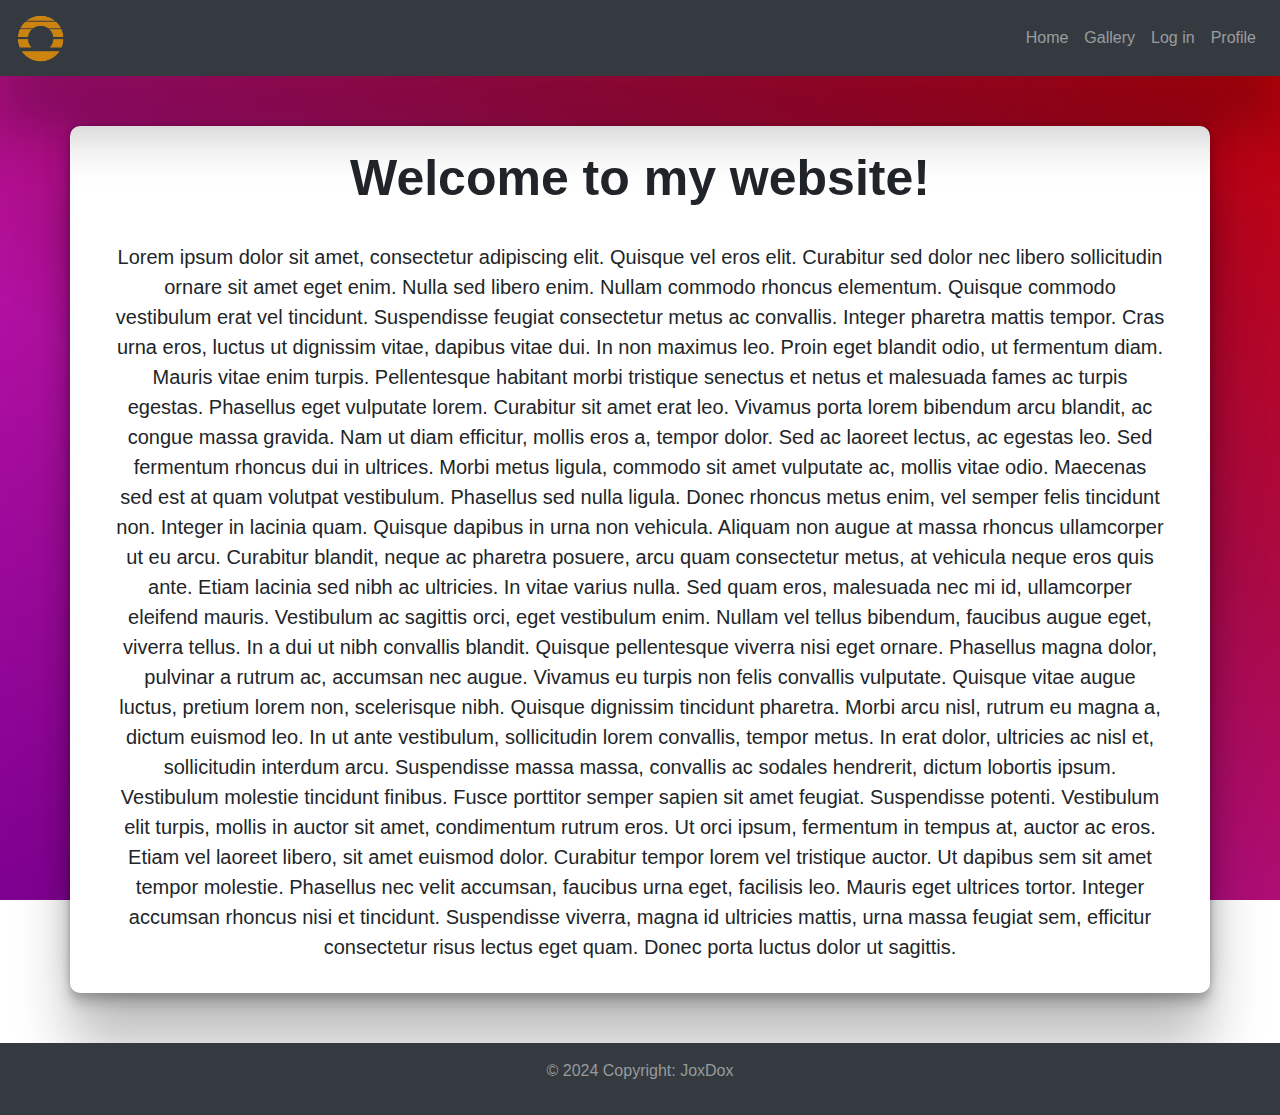
<file: index.html>
<!DOCTYPE html>
<html lang="en">
    <head>
        <meta charset="UTF-8">
        <meta http-equiv="X-UA-Compatible" content="IE=edge">
        <meta name="viewport" content="width=device-width, initial-scale=1.0">
        <title>Home</title>
        <link rel="icon" href="icon.ico" type="image/icon">
        <link rel="stylesheet" href="style.css">
        <link rel="stylesheet" href="https://cdn.jsdelivr.net/npm/bootstrap@4.6.1/dist/css/bootstrap.min.css">
        <link rel="stylesheet" href="https://use.fontawesome.com/releases/v5.7.0/css/all.css">
        <!-- <script src="https://ajax.googleapis.com/ajax/libs/jquery/3.4.1/jquery.min.js"></-script>
        <script src="https://maxcdn.bootstrapcdn.com/bootstrap/3.4.0/js/bootstrap.min.js"></script> -->
        <script src="https://cdn.jsdelivr.net/npm/jquery@3.5.1/dist/jquery.slim.min.js"></script>
        <script src="https://cdn.jsdelivr.net/npm/popper.js@1.16.1/dist/umd/popper.min.js"></script>
        <script src="https://cdn.jsdelivr.net/npm/bootstrap@4.6.1/dist/js/bootstrap.bundle.min.js"></script>
    </head>
    
    <body>
        <nav class="navbar navbar-expand-md bg-dark navbar-dark navbar-fixed-top head">
            <a class="navbar-brand" href="#"><img src="logo.jpg" class="img-fluid" height="50" width="50"></a>
            <button class="navbar-toggler" type="button" data-toggle="collapse" data-target="#menulist"><span
                    class="navbar-toggler-icon"></span></button>
            <div id="menulist" class="collapse navbar-collapse">
                <ul class="navbar-nav ml-auto">
                    <li class="nav-item"><a href="index.html" class="nav-link">Home</a></li>
                    <li class="nav-item"><a href="gallery.html" class="nav-link">Gallery</a></li>
                    <li class="nav-item"><a href="login.html" class="nav-link">Log in</a></li>
                    <li class="nav-item"><a href="profile.html" class="nav-link">Profile</a></li>
                </ul>
            </div>
        </nav>
        <div class="container main">
            <p class="text" id="title">Welcome to my website!</p>
            <p class="text" id="textmain">Lorem ipsum dolor sit amet, consectetur adipiscing elit. Quisque vel eros elit. Curabitur sed dolor nec libero sollicitudin ornare sit amet eget enim. Nulla sed libero enim. Nullam commodo rhoncus elementum. Quisque commodo vestibulum erat vel tincidunt. Suspendisse feugiat consectetur metus ac convallis. Integer pharetra mattis tempor. Cras urna eros, luctus ut dignissim vitae, dapibus vitae dui. In non maximus leo. Proin eget blandit odio, ut fermentum diam. Mauris vitae enim turpis. Pellentesque habitant morbi tristique senectus et netus et malesuada fames ac turpis egestas. Phasellus eget vulputate lorem. Curabitur sit amet erat leo. Vivamus porta lorem bibendum arcu blandit, ac congue massa gravida. Nam ut diam efficitur, mollis eros a, tempor dolor.

                Sed ac laoreet lectus, ac egestas leo. Sed fermentum rhoncus dui in ultrices. Morbi metus ligula, commodo sit amet vulputate ac, mollis vitae odio. Maecenas sed est at quam volutpat vestibulum. Phasellus sed nulla ligula. Donec rhoncus metus enim, vel semper felis tincidunt non. Integer in lacinia quam.
                
                Quisque dapibus in urna non vehicula. Aliquam non augue at massa rhoncus ullamcorper ut eu arcu. Curabitur blandit, neque ac pharetra posuere, arcu quam consectetur metus, at vehicula neque eros quis ante. Etiam lacinia sed nibh ac ultricies. In vitae varius nulla. Sed quam eros, malesuada nec mi id, ullamcorper eleifend mauris. Vestibulum ac sagittis orci, eget vestibulum enim.
                
                Nullam vel tellus bibendum, faucibus augue eget, viverra tellus. In a dui ut nibh convallis blandit. Quisque pellentesque viverra nisi eget ornare. Phasellus magna dolor, pulvinar a rutrum ac, accumsan nec augue. Vivamus eu turpis non felis convallis vulputate. Quisque vitae augue luctus, pretium lorem non, scelerisque nibh. Quisque dignissim tincidunt pharetra. Morbi arcu nisl, rutrum eu magna a, dictum euismod leo.
                
                In ut ante vestibulum, sollicitudin lorem convallis, tempor metus. In erat dolor, ultricies ac nisl et, sollicitudin interdum arcu. Suspendisse massa massa, convallis ac sodales hendrerit, dictum lobortis ipsum. Vestibulum molestie tincidunt finibus. Fusce porttitor semper sapien sit amet feugiat. Suspendisse potenti. Vestibulum elit turpis, mollis in auctor sit amet, condimentum rutrum eros. Ut orci ipsum, fermentum in tempus at, auctor ac eros. Etiam vel laoreet libero, sit amet euismod dolor. Curabitur tempor lorem vel tristique auctor. Ut dapibus sem sit amet tempor molestie. Phasellus nec velit accumsan, faucibus urna eget, facilisis leo. Mauris eget ultrices tortor. Integer accumsan rhoncus nisi et tincidunt. Suspendisse viverra, magna id ultricies mattis, urna massa feugiat sem, efficitur consectetur risus lectus eget quam. Donec porta luctus dolor ut sagittis.</p>
        </div>
        <footer class="navbar-expand-md navbar-fixed-bottom bg-dark">
            <div class="p-3 text">
               <p class="text-center">© 2024 Copyright: JoxDox</p>
            </div>
          </footer>
    </body>
</html>
</file>
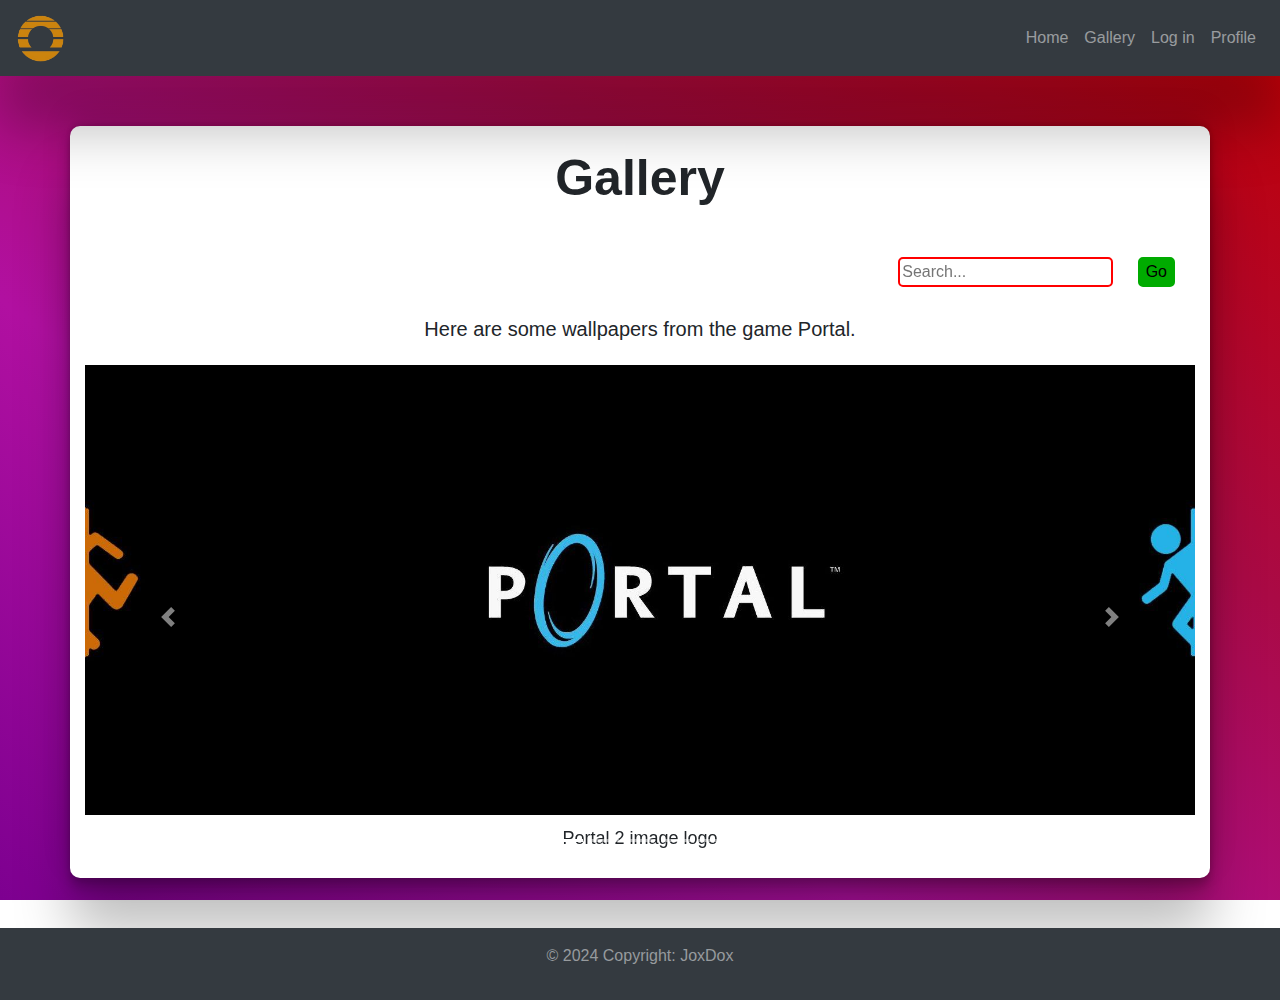
<file: gallery.html>
<!DOCTYPE html>
<html lang="en">
    <head>
        <meta charset="UTF-8">
        <meta http-equiv="X-UA-Compatible" content="IE=edge">
        <meta name="viewport" content="width=device-width, initial-scale=1.0">
        <title>Gallery</title>
        <link rel="icon" href="icon.ico" type="image/icon">
        <link rel="stylesheet" href="style.css">
        <link rel="stylesheet" href="style-search.css">
        <script src="search-script.js"></script>
        <link rel="stylesheet" href="https://cdn.jsdelivr.net/npm/bootstrap@4.6.1/dist/css/bootstrap.min.css">
        <link rel="stylesheet" href="https://use.fontawesome.com/releases/v5.7.0/css/all.css">
        <!-- <script src="https://ajax.googleapis.com/ajax/libs/jquery/3.4.1/jquery.min.js"></-script>
        <script src="https://maxcdn.bootstrapcdn.com/bootstrap/3.4.0/js/bootstrap.min.js"></script> -->
        <script src="https://cdn.jsdelivr.net/npm/jquery@3.5.1/dist/jquery.slim.min.js"></script>
        <script src="https://cdn.jsdelivr.net/npm/popper.js@1.16.1/dist/umd/popper.min.js"></script>
        <script src="https://cdn.jsdelivr.net/npm/bootstrap@4.6.1/dist/js/bootstrap.bundle.min.js"></script>
    </head>
    
    <body>
        <nav class="navbar navbar-expand-md bg-dark navbar-dark navbar-fixed-top head">
            <a class="navbar-brand" href="#"><img src="logo.jpg" class="img-fluid" height="50" width="50"></a>
            <button class="navbar-toggler" type="button" data-toggle="collapse" data-target="#menulist"><span
                    class="navbar-toggler-icon"></span></button>
            <div id="menulist" class="collapse navbar-collapse">
                <ul class="navbar-nav ml-auto">
                    <li class="nav-item"><a href="index.html" class="nav-link">Home</a></li>
                    <li class="nav-item"><a href="gallery.html" class="nav-link">Gallery</a></li>
                    <li class="nav-item"><a href="login.html" class="nav-link">Log in</a></li>
                    <li class="nav-item"><a href="profile.html" class="nav-link">Profile</a></li>
                </ul>
            </div>
        </nav>
        <div class="container main">
            <p class="text" id="title">Gallery</p>
            <div class="search">
                <input type="text" name="searchbar" placeholder="Search..." id="input" onkeyup="searchText()">
                <button id="btn" onclick="searchText()">Go</button>
            </div>
            <br><br><br>
            <div id="content">
                <p class="text" id="textmain">Here are some wallpapers from the game Portal.</p>
                <div id="mycarousel" class="carousel slide" data-ride="carousel">
                    <ul class="carousel-indicators">
                        <li data-target="#mycarousel" data-slide-to="0" class="active"></li>
                        <li data-target="#mycarousel" data-slide-to="1"></li>
                        <li data-target="#mycarousel" data-slide-to="2"></li>
                        <li data-target="#mycarousel" data-slide-to="3"></li>
                        <li data-target="#mycarousel" data-slide-to="4"></li>
                    </ul>
                    <div class="carousel-inner">
                        <div class="carousel-item active">
                            <img src="portal.jpg" alt="Portal 2 image logo">
                            <p>Portal 2 image logo</p>
                        </div>
                        <div class="carousel-item">
                            <img src="aperture1.jpg" alt="Aperture science logo wallpaper">
                            <p>Aperture science logo wallpaper</p>
                        </div>
                        <div class="carousel-item">
                            <img src="room.png" alt="Chell's room (new)">
                            <p>Chell's room (new)</p>
                        </div>
                        <div class="carousel-item">
                            <img src="room_old.png" alt="Chell's room (after 50000 years)">
                            <p>Chell's room (after 50000 years)</p>
                        </div>
                        <div class="carousel-item">
                            <img src="portal-wallpaper.jpg" alt="Chell's room (after 50000 years)">
                            <p>Chell's room (after 50000 years)</p>
                        </div>
                    </div>
                    <a href="#mycarousel" class="carousel-control-prev" data-slide="prev"><span class="carousel-control-prev-icon"></span></a>
                    <a href="#mycarousel" class="carousel-control-next" data-slide="next"><span class="carousel-control-next-icon"></span></a>
                </div>
            </div>
        </div>
        <footer class="navbar-expand-md navbar-fixed-bottom bg-dark">
            <div class="p-3 text">
               <p class="text-center">© 2024 Copyright: JoxDox</p>
            </div>
          </footer>
    </body>
</html>
</file>
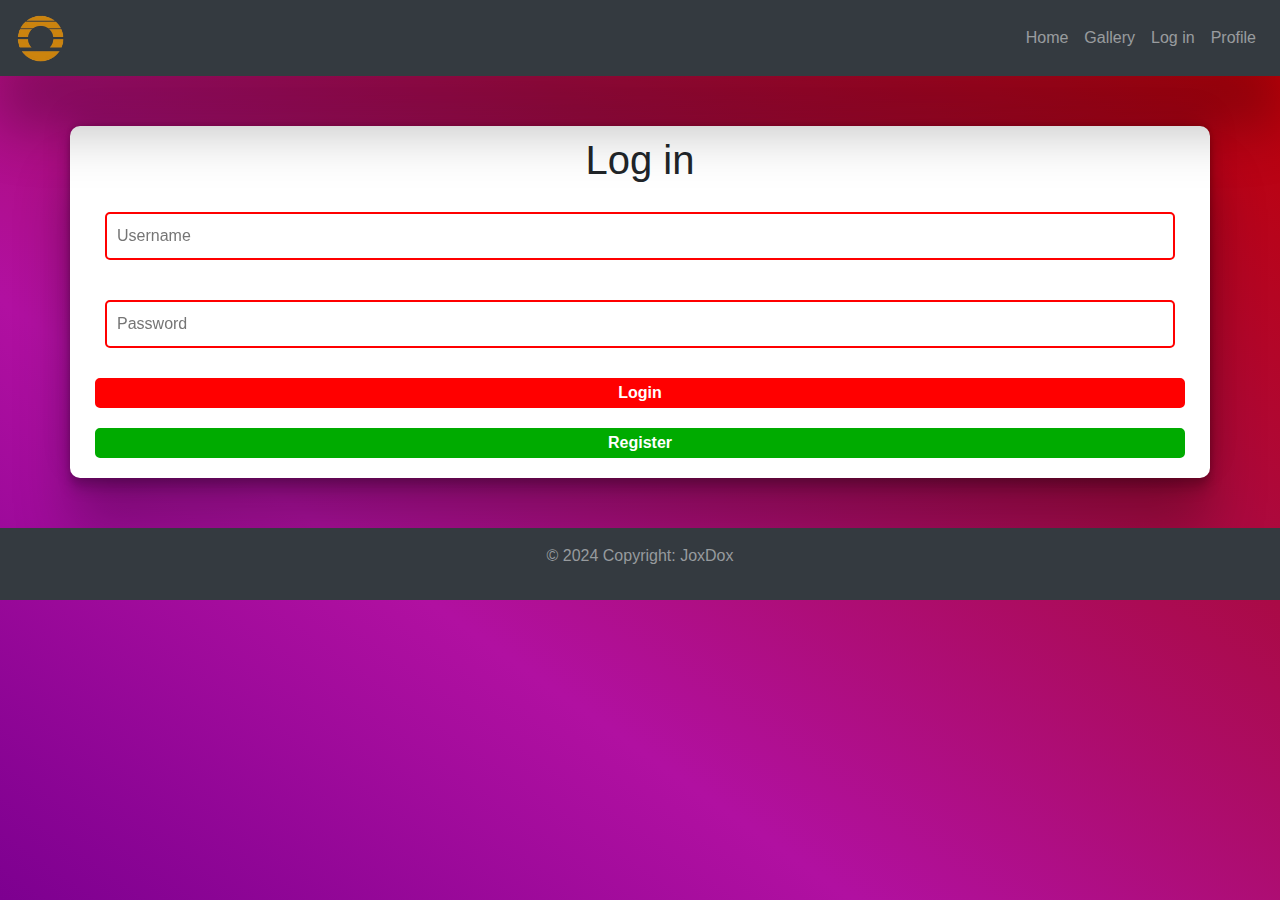
<file: login.html>
<!DOCTYPE html>
<html lang="en">
    <head>
        <meta charset="UTF-8">
        <meta http-equiv="X-UA-Compatible" content="IE=edge">
        <meta name="viewport" content="width=device-width, initial-scale=1.0">
        <title>Log in</title>
        <link rel="icon" href="icon.ico" type="image/icon">
        <link rel="stylesheet" href="style.css">
        <link rel="stylesheet" href="login-style.css">
        <script src="login-script.js"></script>
        <script src="getinfo-script.js"></script>
        <link rel="stylesheet" href="https://cdn.jsdelivr.net/npm/bootstrap@4.6.1/dist/css/bootstrap.min.css">
        <link rel="stylesheet" href="https://use.fontawesome.com/releases/v5.7.0/css/all.css">
        <!-- <script src="https://ajax.googleapis.com/ajax/libs/jquery/3.4.1/jquery.min.js"></-script>
        <script src="https://maxcdn.bootstrapcdn.com/bootstrap/3.4.0/js/bootstrap.min.js"></script> -->
        <script src="https://cdn.jsdelivr.net/npm/jquery@3.5.1/dist/jquery.slim.min.js"></script>
        <script src="https://cdn.jsdelivr.net/npm/popper.js@1.16.1/dist/umd/popper.min.js"></script>
        <script src="https://cdn.jsdelivr.net/npm/bootstrap@4.6.1/dist/js/bootstrap.bundle.min.js"></script>
    </head>
    
    <body>
        <nav class="navbar navbar-expand-md bg-dark navbar-dark navbar-fixed-top head">
            <a class="navbar-brand" href="#"><img src="logo.jpg" class="img-fluid" height="50" width="50"></a>
            <button class="navbar-toggler" type="button" data-toggle="collapse" data-target="#menulist"><span
                    class="navbar-toggler-icon"></span></button>
            <div id="menulist" class="collapse navbar-collapse">
                <ul class="navbar-nav ml-auto">
                    <li class="nav-item"><a href="index.html" class="nav-link">Home</a></li>
                    <li class="nav-item"><a href="gallery.html" class="nav-link">Gallery</a></li>
                    <li class="nav-item"><a href="login.html" class="nav-link">Log in</a></li>
                    <li class="nav-item"><a href="profile.html" class="nav-link">Profile</a></li>
                </ul>
            </div>
        </nav>
        <div class="container main">
            <div>
                <form id="login">
                    <h1>Log in</h1>
                    <input type="text" id="username" class="items" placeholder="Username" required>
                    <input type="password" id="pass" class="items" placeholder="Password" required>
                    <button type="button" id="loginbtn" onclick="login()" class="enter">Login</button>
                    <button type="button" onclick="registerForm()" class="change">Register</button>
                </form>
                <form id="register">
                    <h1>Register</h1>
                    <input type="text" id="nickname" class="items" placeholder="Username" required>
                    <input type="email" id="email" class="items" placeholder="Email" required>
                    <input type="password" id="password" class="items" placeholder="Password" required>
                    <input type="file" id="profile" class="items" accept="image/*" required>
                    <input type="date" id="date" class="items" required>
                    <button type="button" id="registerbtn" onclick="register()" class="enter">Register</button>
                    <button type="button" onclick="loginForm()" class="change">Login</button>
                </form>
            </div>
        </div>
        <footer class="navbar-expand-md navbar-fixed-bottom bg-dark">
            <div class="p-3 text">
               <p class="text-center">© 2024 Copyright: JoxDox</p>
            </div>
          </footer>
    </body>
</html>
</file>
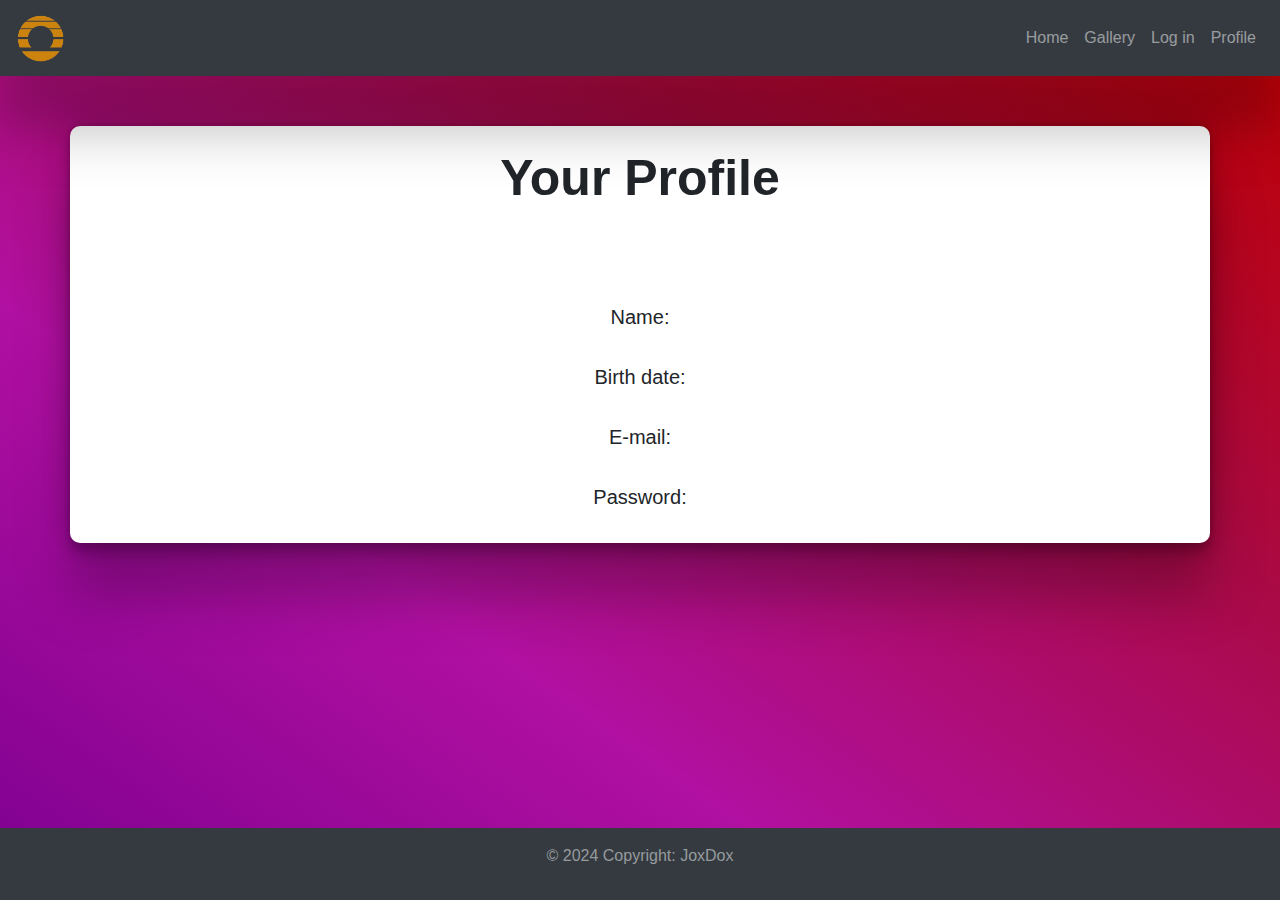
<file: profile.html>
<!DOCTYPE html>
<html lang="en">
    <head>
        <meta charset="UTF-8">
        <meta http-equiv="X-UA-Compatible" content="IE=edge">
        <meta name="viewport" content="width=device-width, initial-scale=1.0">
        <title>Profile</title>
        <link rel="icon" href="icon.ico" type="image/icon">
        <link rel="stylesheet" href="style.css">
        <link rel="stylesheet" href="https://cdn.jsdelivr.net/npm/bootstrap@4.6.1/dist/css/bootstrap.min.css">
        <link rel="stylesheet" href="https://use.fontawesome.com/releases/v5.7.0/css/all.css">
        <script src="getinfo-script.js"></script>
        <!-- <script src="https://ajax.googleapis.com/ajax/libs/jquery/3.4.1/jquery.min.js"></-script>
        <script src="https://maxcdn.bootstrapcdn.com/bootstrap/3.4.0/js/bootstrap.min.js"></script> -->
        <script src="https://cdn.jsdelivr.net/npm/jquery@3.5.1/dist/jquery.slim.min.js"></script>
        <script src="https://cdn.jsdelivr.net/npm/popper.js@1.16.1/dist/umd/popper.min.js"></script>
        <script src="https://cdn.jsdelivr.net/npm/bootstrap@4.6.1/dist/js/bootstrap.bundle.min.js"></script>
    </head>
    
    <body>
        <nav class="navbar navbar-expand-md bg-dark navbar-dark navbar-fixed-top head">
            <a class="navbar-brand" href="#"><img src="logo.jpg" class="img-fluid" height="50" width="50"></a>
            <button class="navbar-toggler" type="button" data-toggle="collapse" data-target="#menulist"><span
                    class="navbar-toggler-icon"></span></button>
            <div id="menulist" class="collapse navbar-collapse">
                <ul class="navbar-nav ml-auto">
                    <li class="nav-item"><a href="index.html" class="nav-link">Home</a></li>
                    <li class="nav-item"><a href="gallery.html" class="nav-link">Gallery</a></li>
                    <li class="nav-item"><a href="login.html" class="nav-link">Log in</a></li>
                    <li class="nav-item"><a href="profile.html" class="nav-link">Profile</a></li>
                </ul>
            </div>
        </nav>
        <div class="container main">
            <p class="text" id="title">Your Profile</p>
            
            <p class="text" id="textmain">
                <span type="image" id="profile"></span>
                <br><br>
                Name: <span type="text" id="name"></span>
                <br><br>
                Birth date: <span type="date" id="birthdate"></span>
                <br><br>
                E-mail: <span type="email" id="email"></span>
                <br><br>
                Password: <span type="password" id="password"></span>
                
            </p>
        </div>
        <footer class="navbar-expand-md fixed-bottom bg-dark">
            <div class="p-3 text">
               <p class="text-center">© 2024 Copyright: JoxDox</p>
            </div>
          </footer>
    </body>
</html>
</file>
<file: style.css>
body{
    background-image: linear-gradient(to bottom left, #c00000, #aa0a45, #b110a1, #7d0090);
    background-repeat: no-repeat scroll;
    background-size: cover;
    background-attachment: fixed;
    color: #ffffff;
}
.head{
    box-shadow: rgba(0, 0, 0, 0.25) 0px 54px 55px;
    margin-bottom: 50px;
}
.main{
    margin: 0;
    padding: 10px;
    height: auto;
    background-color: #ffffff;
    border-radius: 10px;
    box-sizing: border-box;
    box-shadow: rgba(0, 0, 0, 0.25) 0px 54px 55px, #0000001f 0px -12px 30px, rgba(0, 0, 0, 0.12) 0px 4px 6px, rgba(0, 0, 0, 0.17) 0px 12px 13px, rgba(0, 0, 0, 0.09) 0px -3px 5px;
}
.text{
    padding: 5px 30px;
}
#title{
    font-size: 50px;
    font-weight: bold;
    text-align: center;
}
#textmain{
    font-size: 20px;
    text-align: center;
}
#mycarousel{
    width: 100%;
}
.carousel img{
    width: 100%;
    height: 50vh;
    object-fit: cover;
}
footer{
    margin-top: 50px;
    color: rgb(151, 155, 158);
}
</file>
<file: style-search.css>
.search {
    margin: 10px;
    float: right;
    width: auto;
    height: auto;
}

#input {
    margin: 10px;
    border: 2px solid #ff0000;
    border-radius: 5px;
    background-color: #ffffff00;
    backdrop-filter: blur(4px);
}

#input:hover {
    border: 2px solid #ffffff;
    box-shadow: 0 0 10px #ffffff, 0 0 10px #ffffff, 0 0 10px #ffffff;
    border-radius: 5px;
    backdrop-filter: blur(4px);
}

#btn {
    margin: 10px;
    border: 2px solid #00ab00;
    border-radius: 5px;
    background-color: #00ab00;
    backdrop-filter: blur(4px);
}

#btn:hover {
    box-shadow: 0 0 10px #00ab00, 0 0 10px #00ab00, 0 0 10px #00ab00;
    border-radius: 5px;
}

mark {
    background-color: #ff0000;
}
.carousel-inner p{
    margin-top:10px;
    text-align: center;
    font-size: large;
}
</file>
<file: login-style.css>
form {
    display: flex;
    flex-direction: column;
    align-items: center;
    text-align: center;
  }
  
  label {
    margin: 10px 0;
    font-weight: bold;
  }
  
  input {
    padding: 10px;
    border: none;
    border-radius: 5px;
    margin-bottom: 20px;
  }
  
  input[type="submit"] {
    background-color: #008CBA;
    color: #000000;
    cursor: pointer;
  }
  
  input[type="submit"]:hover {
    background-color: #005F6B;
  }

  .info{
    border: 3px solid #000000;
  }
  .items{
    margin: 20px;
    min-width: 200px;
    width: auto;
    color: #000000;
    background-color: #ffffff00;
    backdrop-filter: blur(4px);
    border: 2px solid #ff0000;
    border-radius: 5px;
}
.items:hover {
    box-shadow: 0 0 10px #ff0000, 0 0 10px #ff0000, 0 0 10px #ff0000;
    border-radius: 5px;
}
.enter{
    margin: 10px;
    font-weight: bold;
    background-color: #ff0000;
    color: #ffffff;
    border: 2px solid #ff0000;
    border-radius: 5px;
}
.enter:hover{
    box-shadow: 0 0 10px #ff0000, 0 0 10px #ff0000, 0 0 10px #ff0000;
    border-radius: 5px;
    background-color: #ff0000;
}
.change{
    margin: 10px;
    color: #ffffff;
    font-weight: bold;
    border: 2px solid #00ab00;
    border-radius: 5px;
    background-color: #00ab00;
    backdrop-filter: blur(4px);
}
.change:hover{
    box-shadow: 0 0 10px #00ab00, 0 0 10px #00ab00, 0 0 10px #00ab00;
    border-radius: 5px;
    background-color: #00ab00;
}
#login{
    display: grid;
}
#register{
    display: none;
}
#goto_login{
    color: #ff0000;
    font-style: unset, bold;
}
</file>
